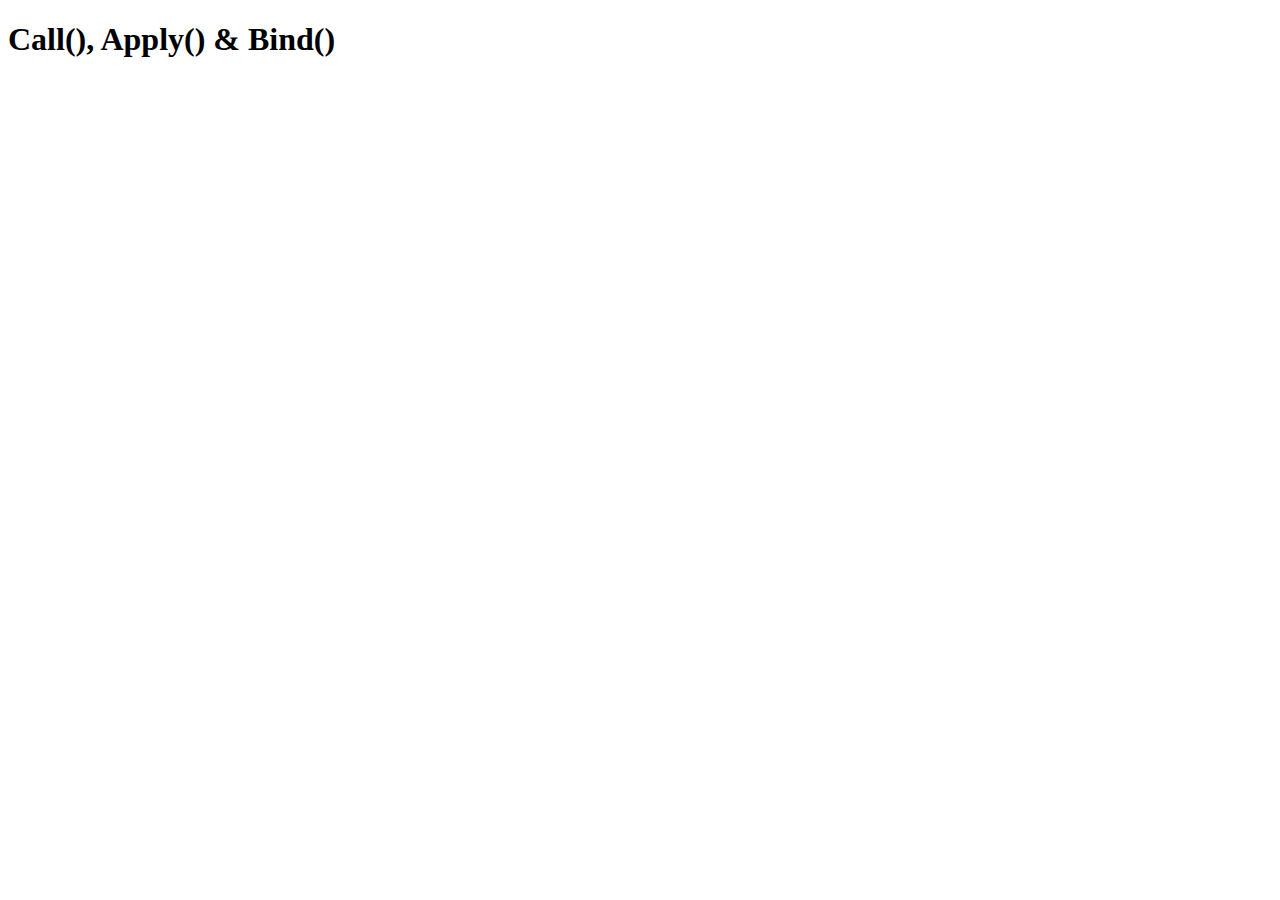
<file: Call, Apply, Bind/index.html>
<!DOCTYPE html>
<html lang="en">
<head>
    <meta charset="UTF-8">
    <meta name="viewport" content="width=device-width, initial-scale=1.0">
    <title>Document</title>
</head>
<body>
    <h1>Call(), Apply() & Bind()</h1>
    <script src="index.js"></script>
</body>
</html>
</file>
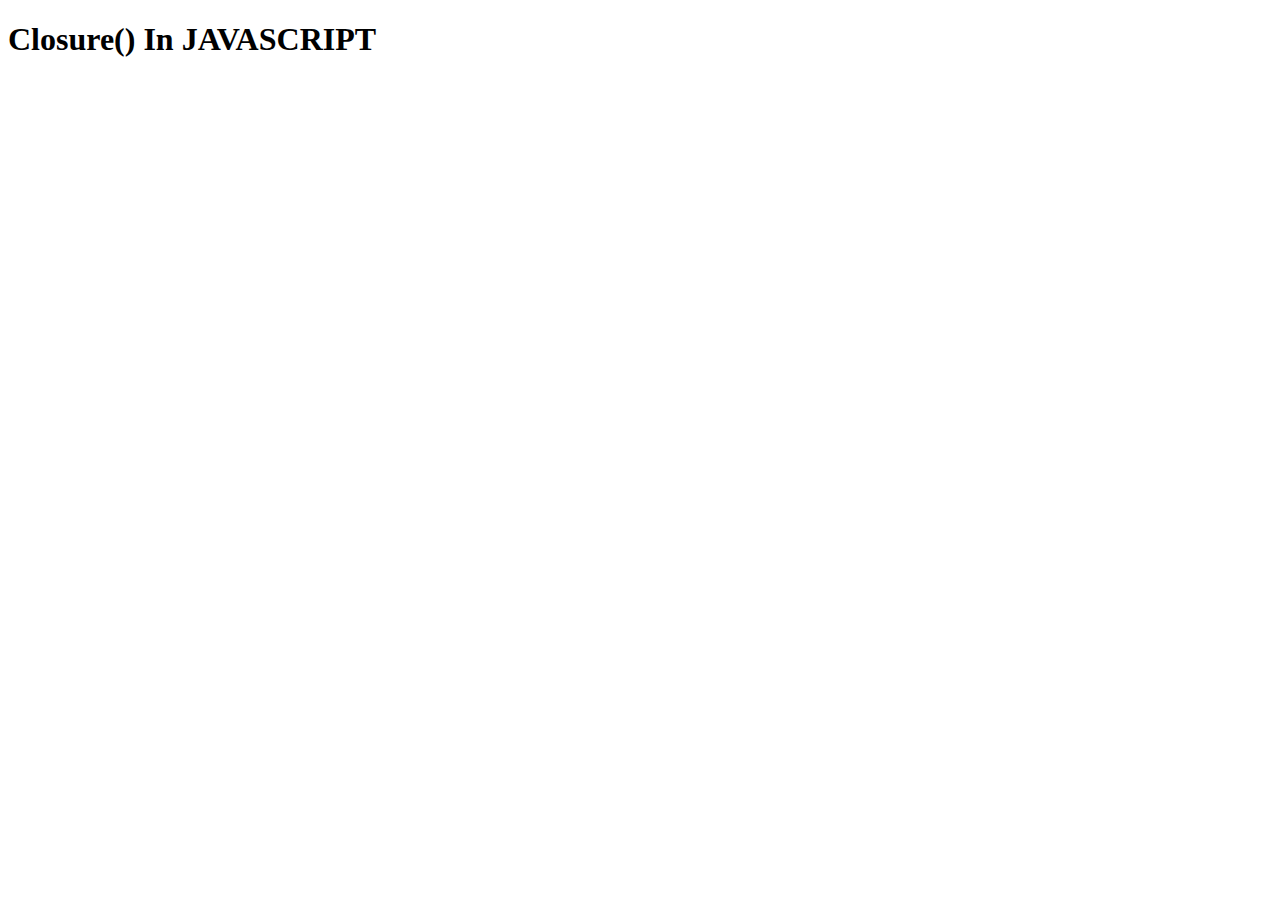
<file: Clousers/index.html>
<!DOCTYPE html>
<html lang="en">
<head>
    <meta charset="UTF-8">
    <meta name="viewport" content="width=device-width, initial-scale=1.0">
    <title>Document</title>
</head>
<body>
    <h1>Closure()  In  JAVASCRIPT</h1>
    <script src="index.js"></script>
</body>
</html>
</file>
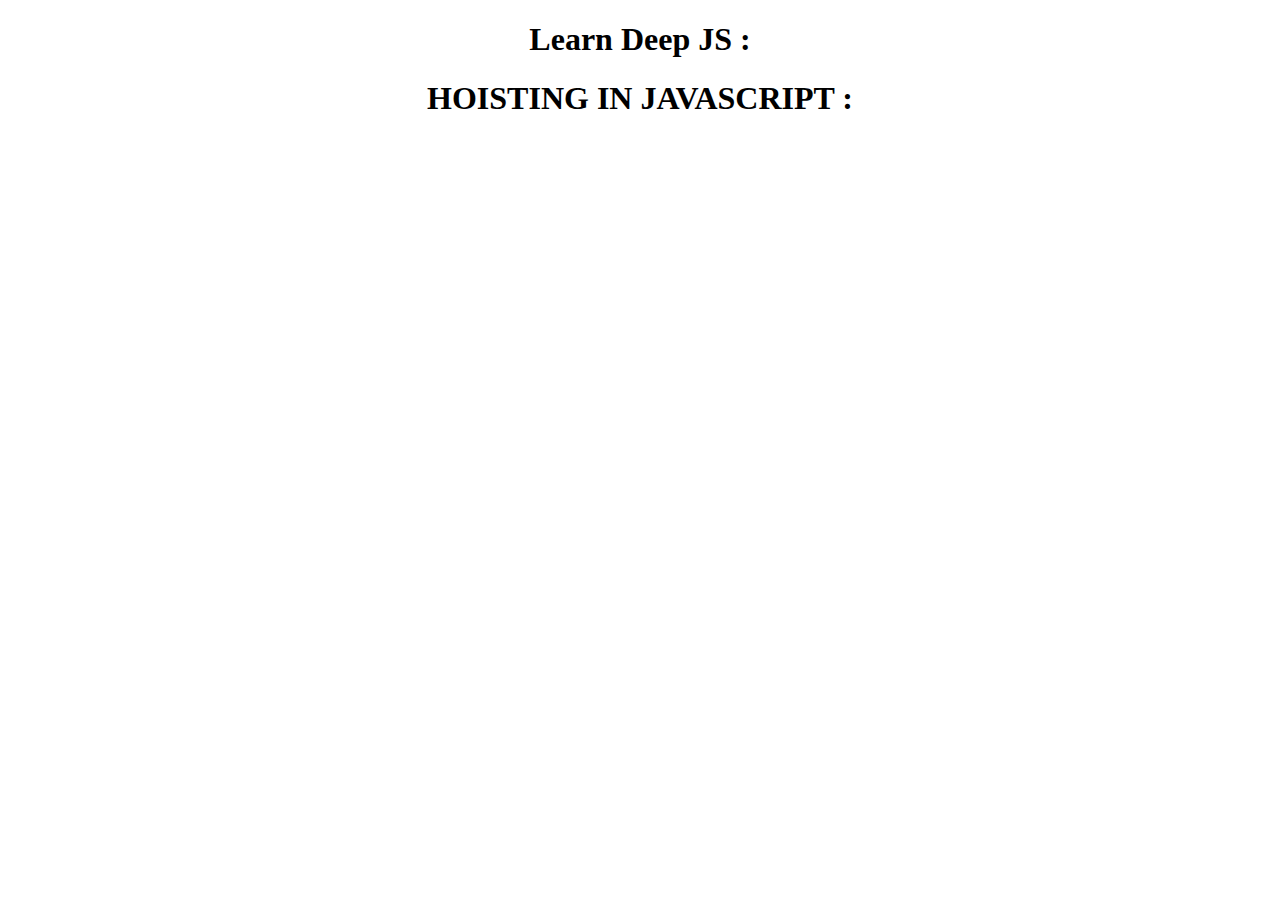
<file: Hoisting/index.html>
<!DOCTYPE html>
<html lang="en">
<head>
    <meta charset="UTF-8">
    <meta name="viewport" content="width=device-width, initial-scale=1.0">
    <title>Document</title>
</head>
<body>
    <h1 style="text-align: center">Learn Deep JS :</h1>
    <h1 style="text-align: center">HOISTING IN JAVASCRIPT :</h1>

    <script src="index.js"></script>
</body>
</html>
</file>
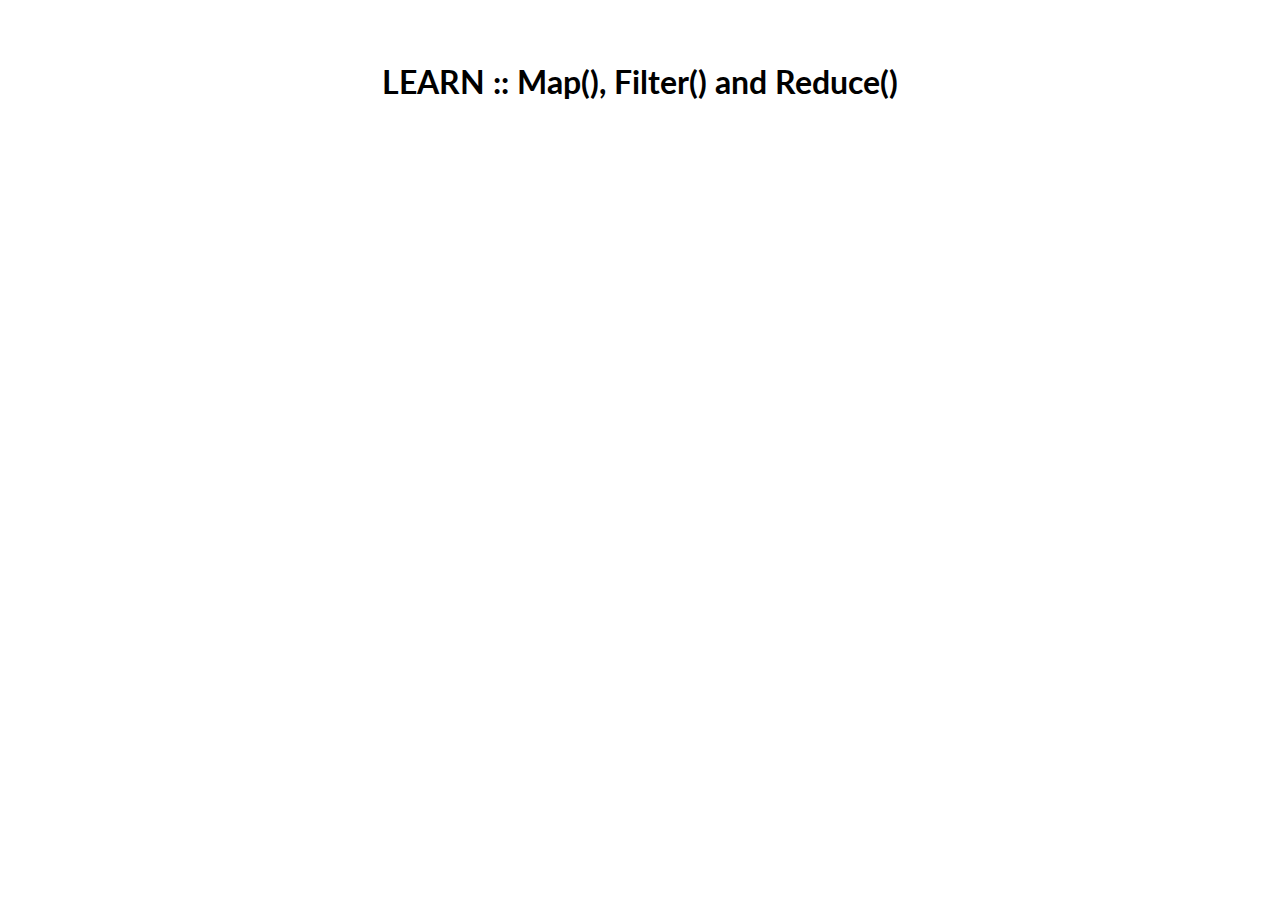
<file: Map, Filter, Reduce/index.html>
<!DOCTYPE html>
<html lang="en">
<head>
    <meta charset="UTF-8">
    <meta name="viewport" content="width=device-width, initial-scale=1.0">
    <title>Document</title>
    <link rel="stylesheet" href="index.css">
    <link href="https://fonts.googleapis.com/css2?family=Abril+Fatface&family=Catamaran:wght@200&family=Courgette&family=Edu+TAS+Beginner:wght@700&family=Lato:wght@300;900&family=Mukta:wght@700&family=Mulish:wght@300&family=Open+Sans&family=PT+Sans:ital,wght@1,700&family=Poppins:wght@300&family=Raleway:wght@100&family=Roboto+Condensed:wght@700&family=Roboto+Slab&family=Roboto:wght@300&family=Source+Sans+Pro:wght@300&display=swap" rel="stylesheet">
</head>
<body>
    <div class="heading">
         <h1>LEARN :: Map(), Filter() and Reduce()</h1>
    </div>
    <script src="index.js"></script>
</body>
</html>
</file>
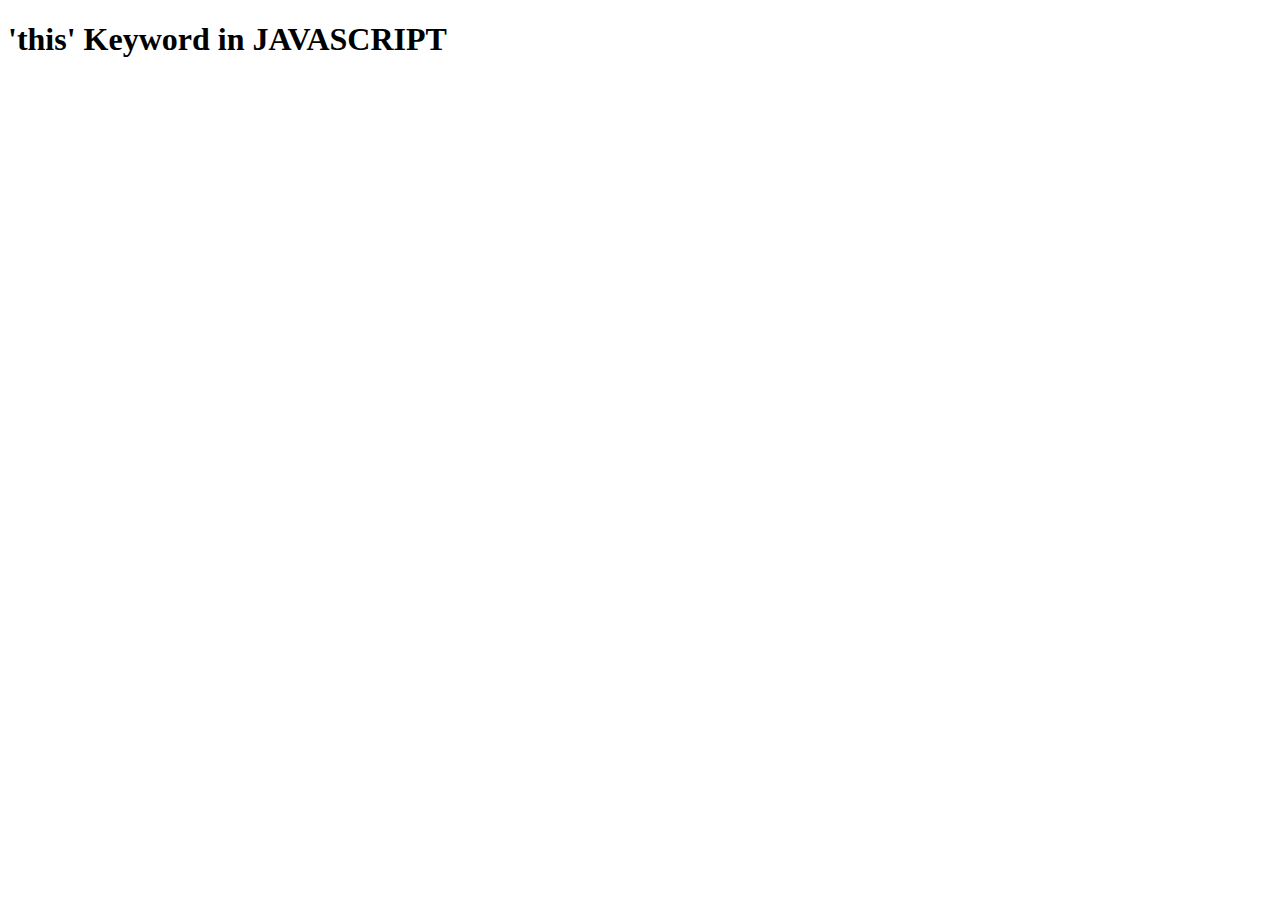
<file: this keyword/index.html>
<!DOCTYPE html>
<html lang="en">
<head>
    <meta charset="UTF-8">
    <meta name="viewport" content="width=device-width, initial-scale=1.0">
    <title>Document</title>
</head>
<body>
    <h1>'this' Keyword in JAVASCRIPT</h1>
    <script src="index.js"></script>
</body>
</html>
</file>
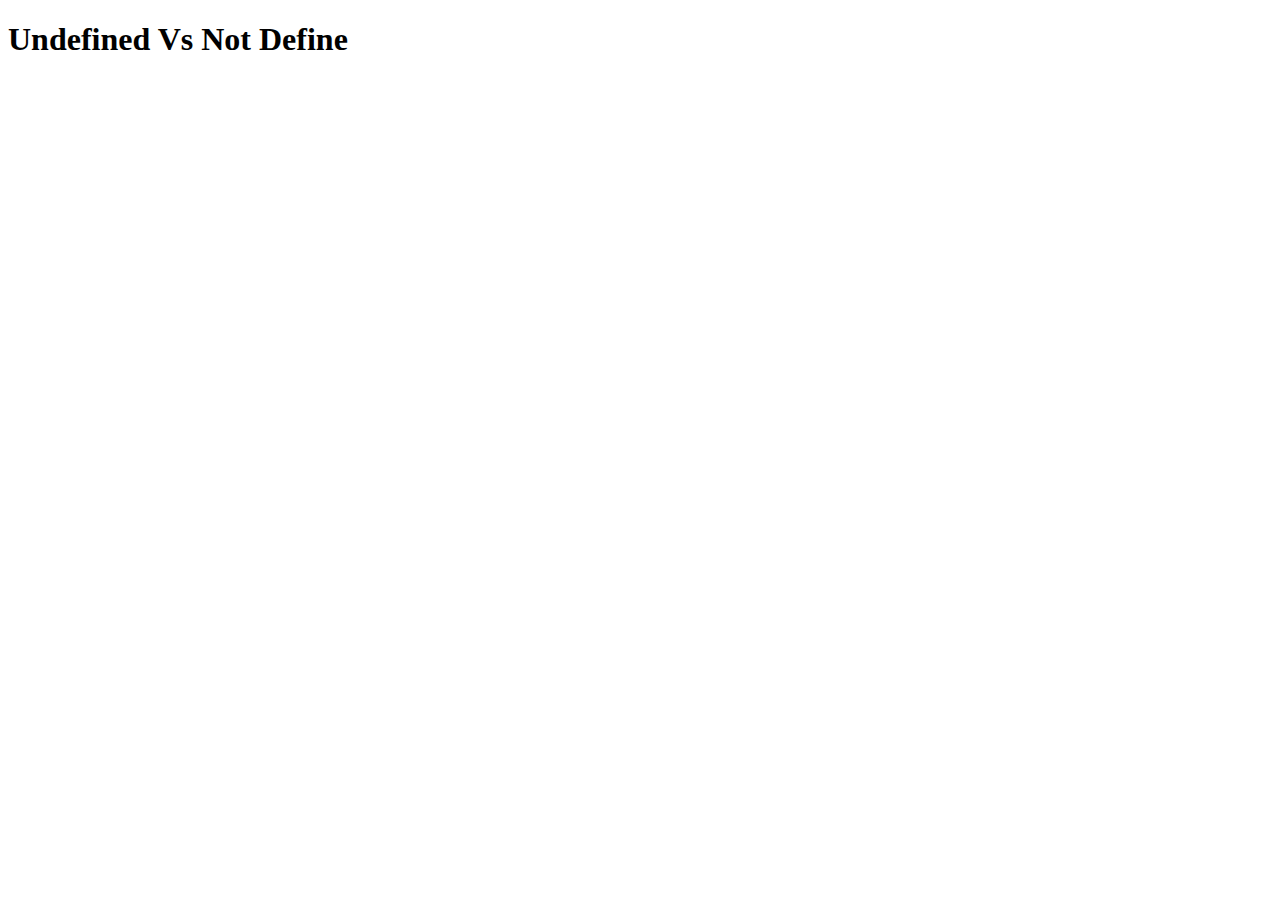
<file: Undefine,Notdefine/index.html>
<!DOCTYPE html>
<html lang="en">
<head>
    <meta charset="UTF-8">
    <meta name="viewport" content="width=device-width, initial-scale=1.0">
    <title>Document</title>
</head>
<body>
    <h1>Undefined Vs Not Define</h1>
    <script src="index.js"></script>
</body>
</html>
</file>
<file: Map, Filter, Reduce/index.css>
body{
    font-family: 'Lato', sans-serif;
}
.heading{
    text-align: center;
    margin-top: 62px;
}
</file>
